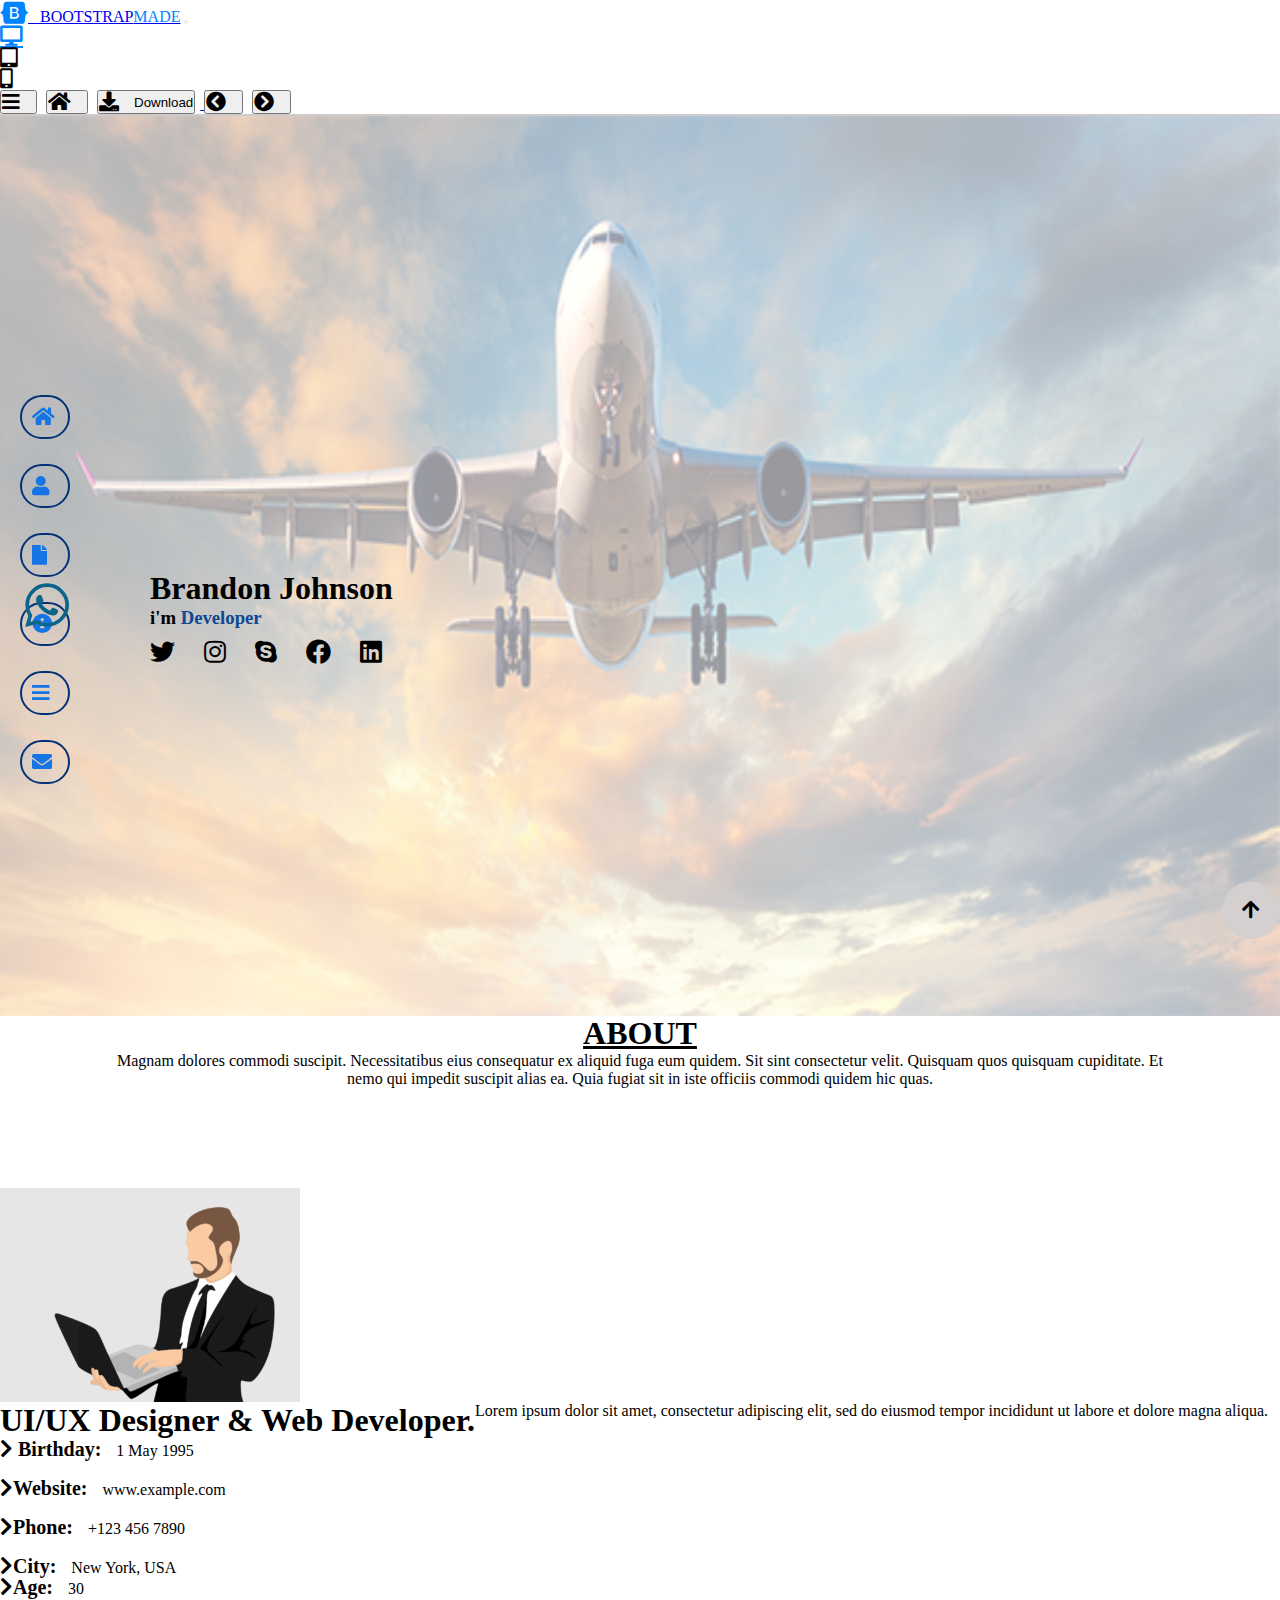
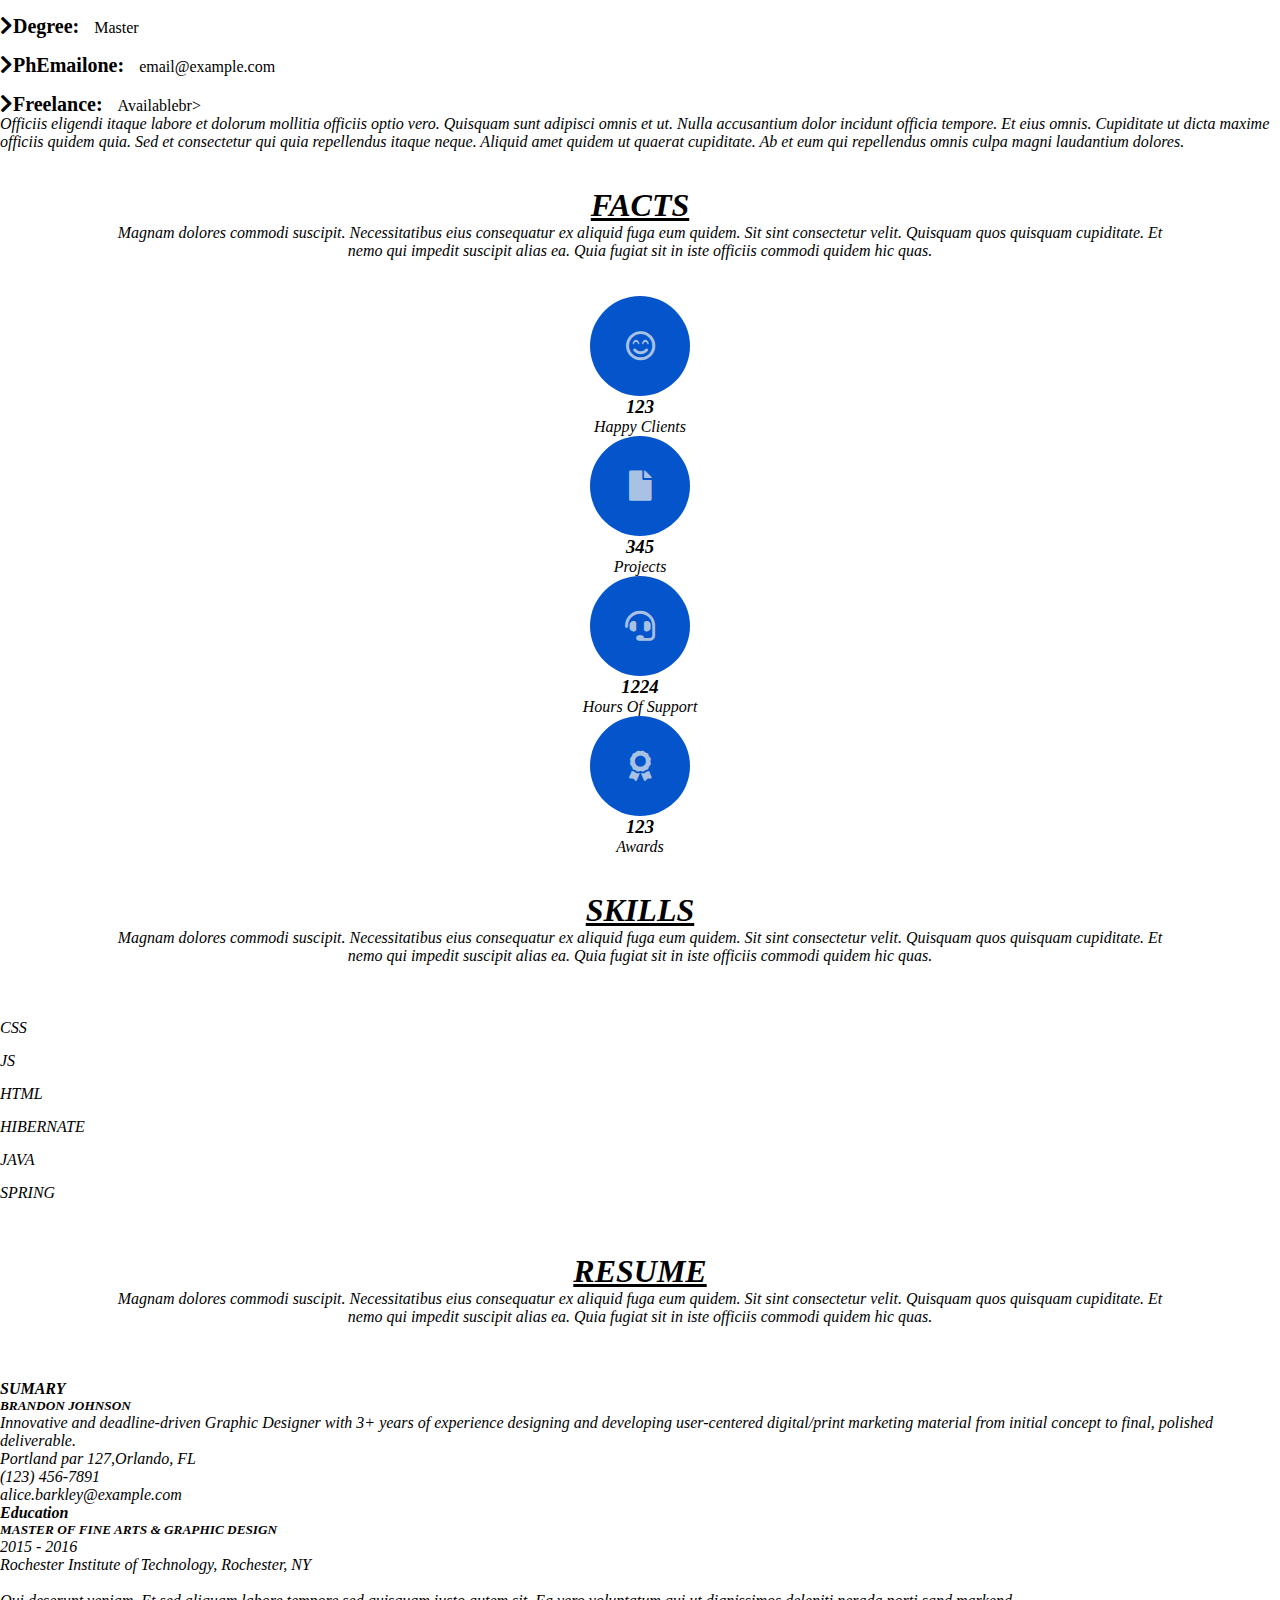
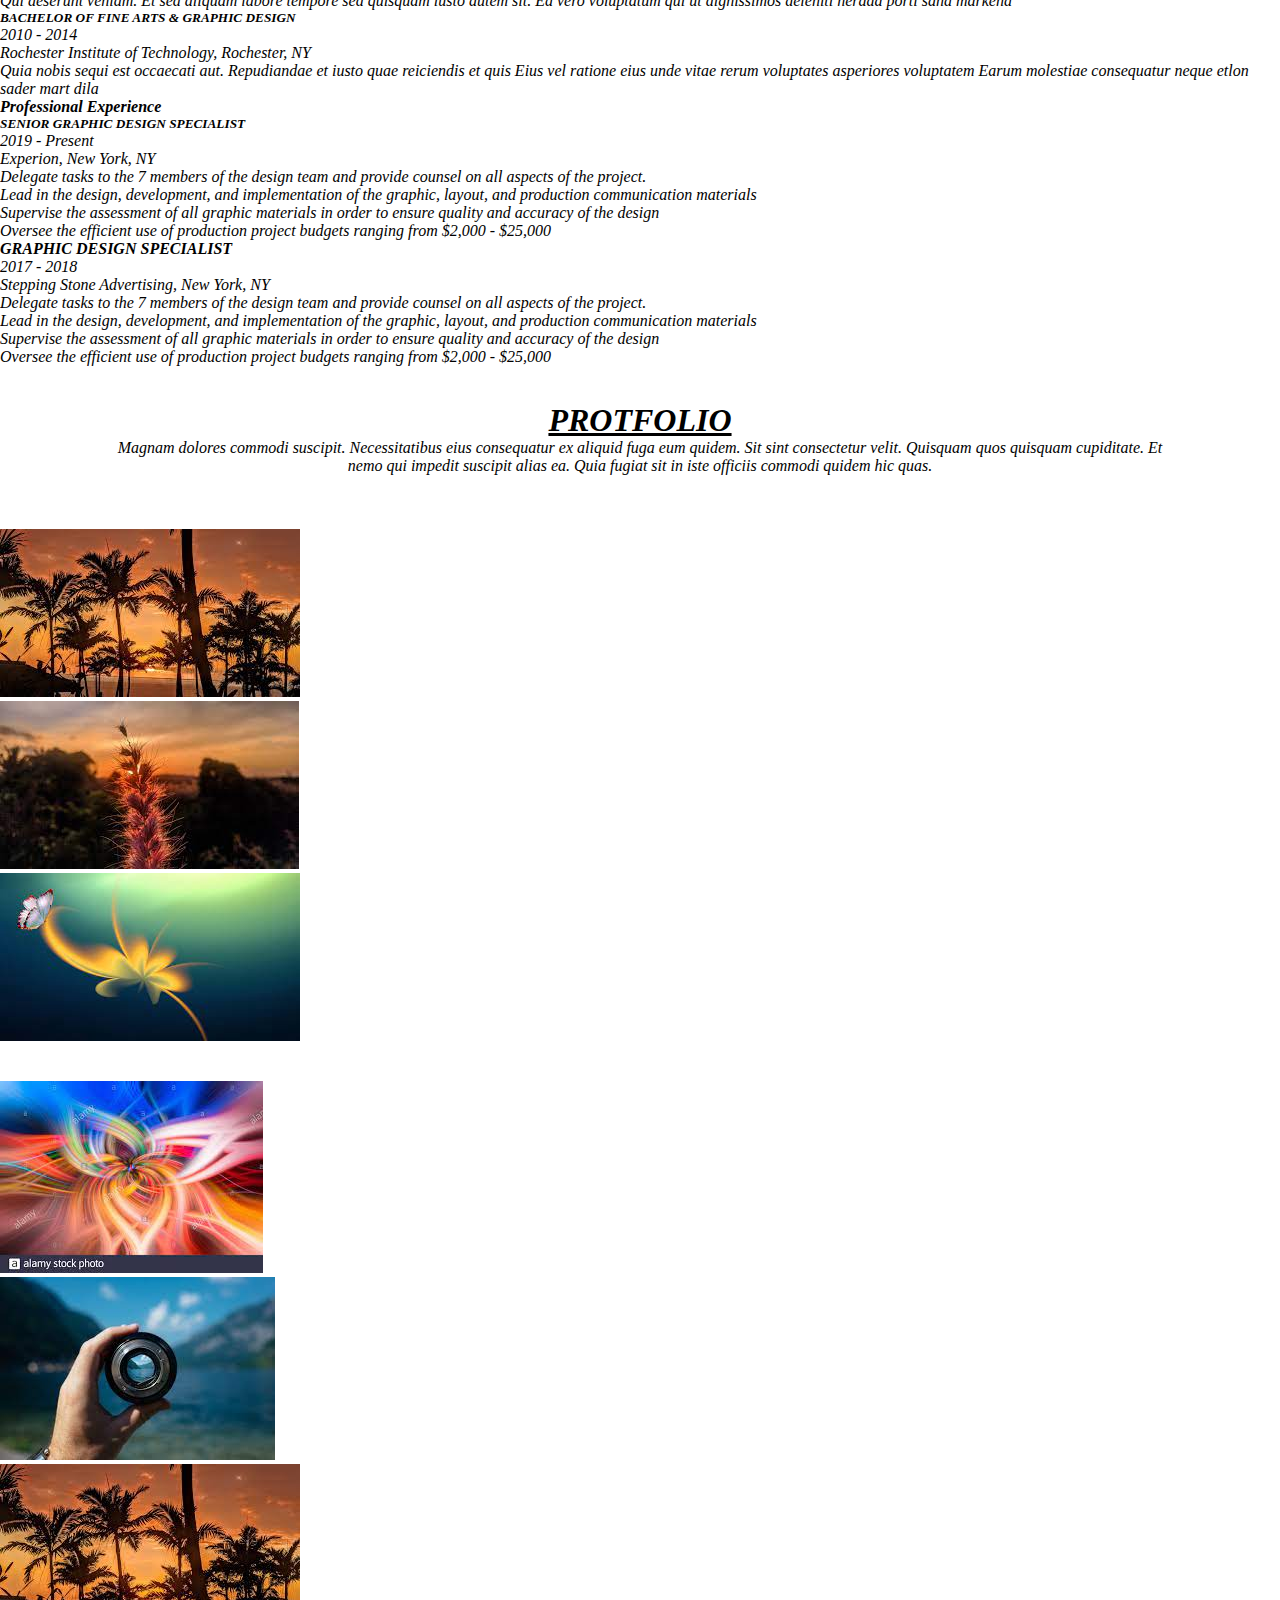
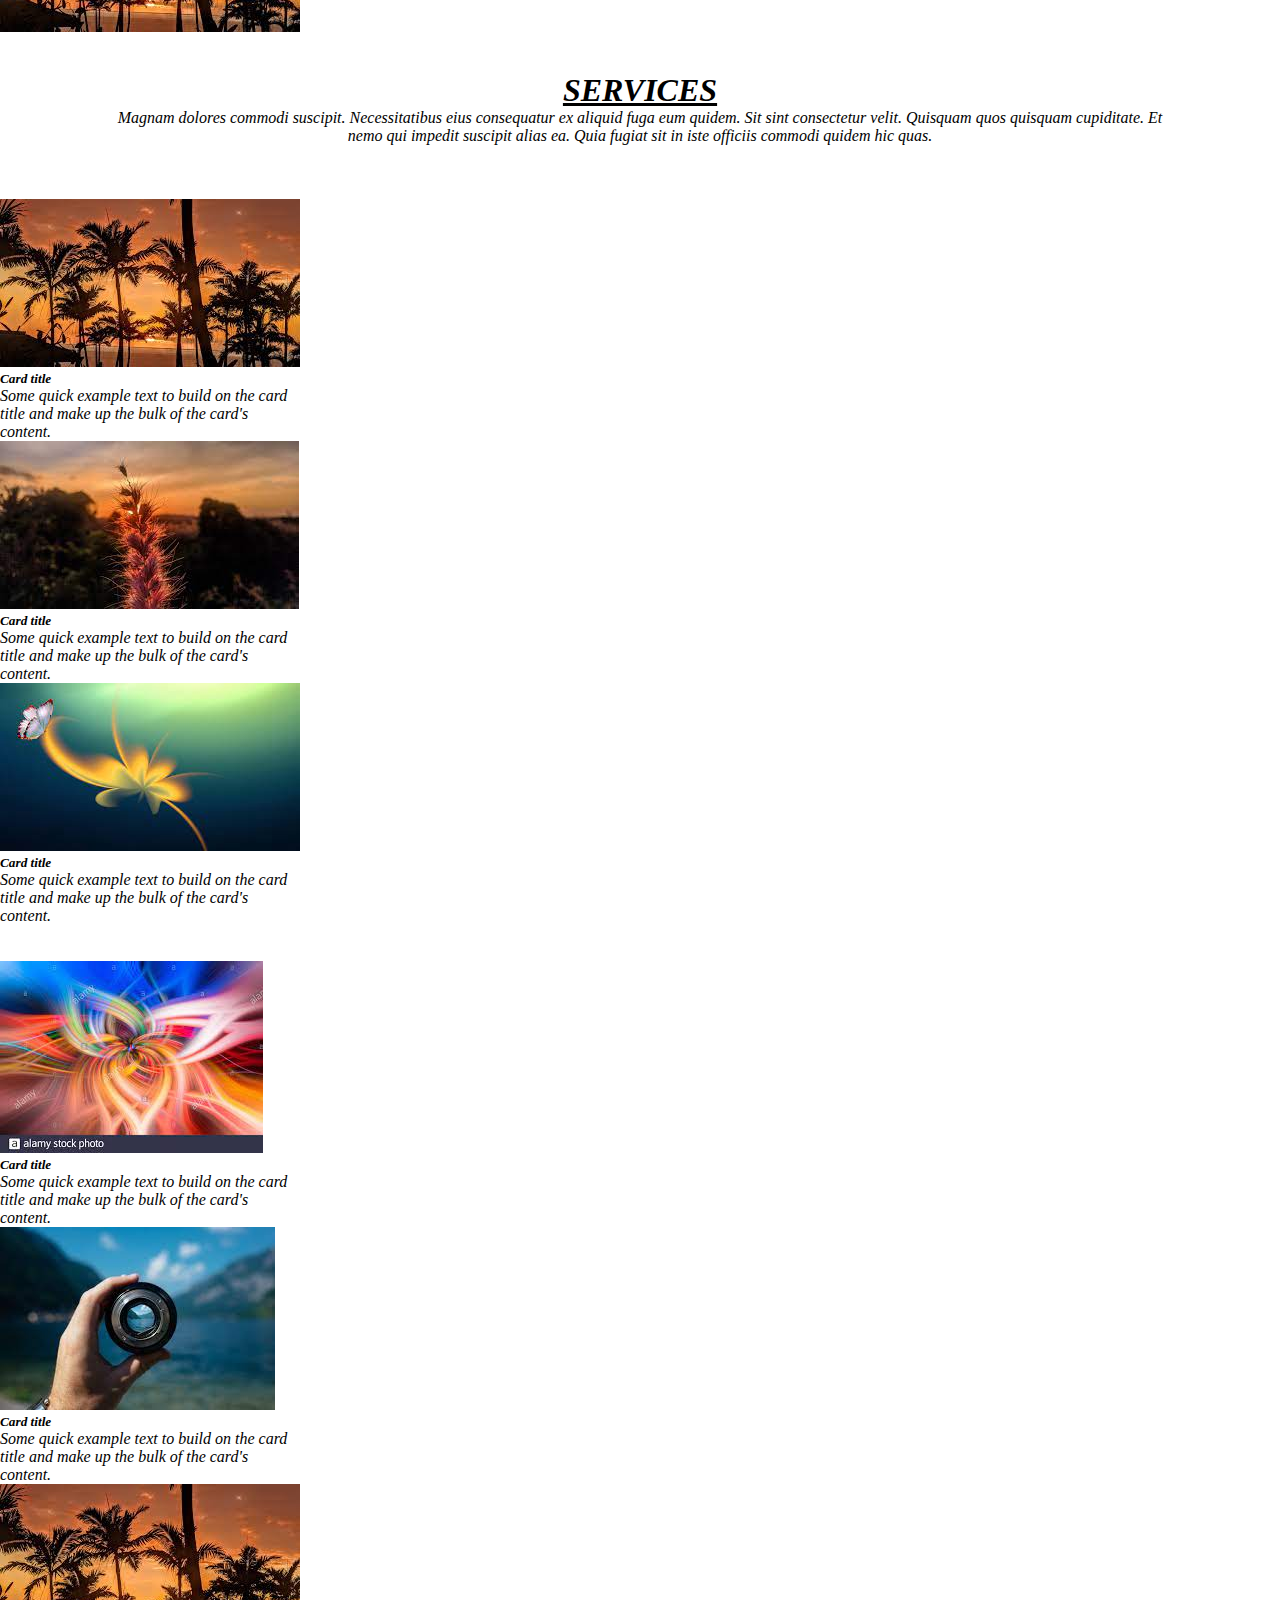
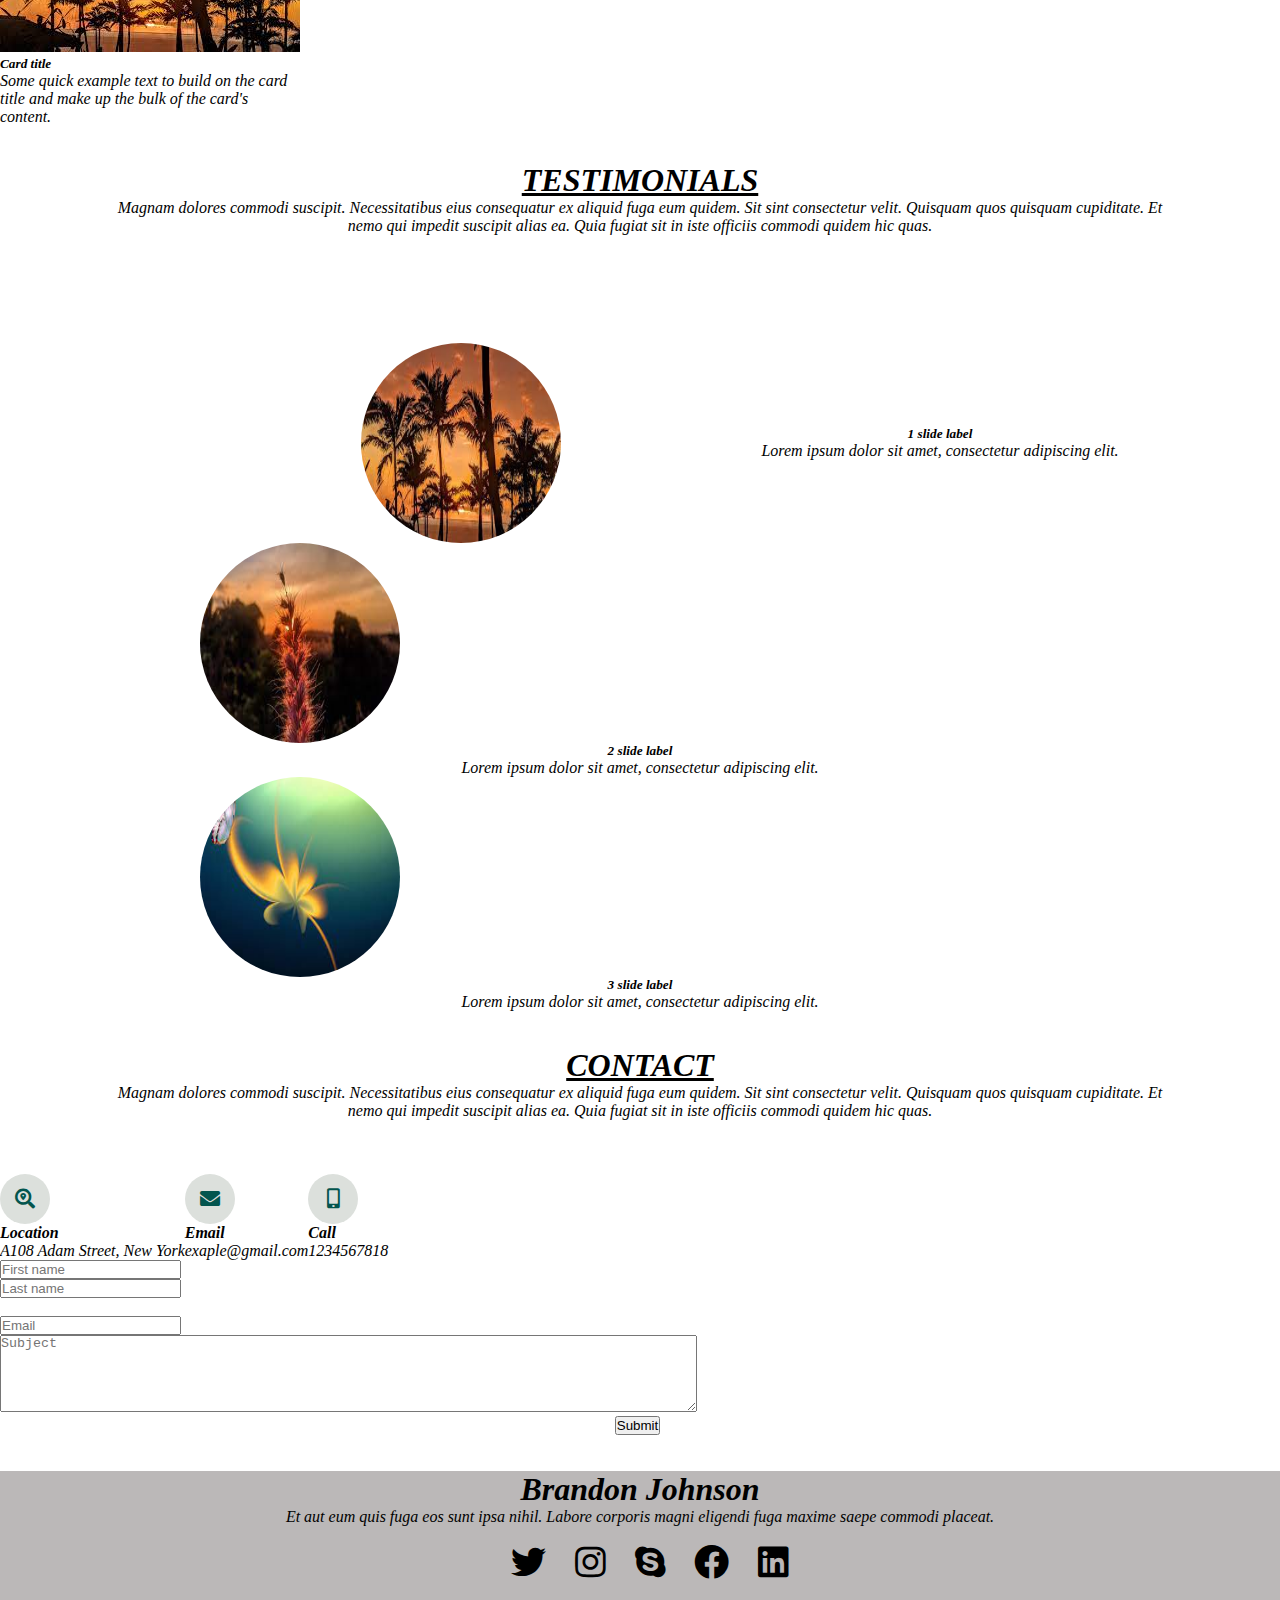
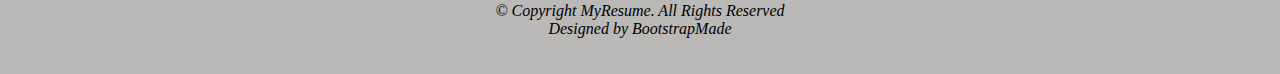
<file: index.html>
<!DOCTYPE html>
<html lang="en">
  <head>
    <meta charset="UTF-8" />
    <meta http-equiv="X-UA-Compatible" content="IE=edge" />
    <meta name="viewport" content="width=device-width, initial-scale=1.0" />
    <link
      rel="stylesheet"
      href="https://cdn.jsdelivr.net/npm/bootstrap@4.5.3/dist/css/bootstrap.min.css"
      integrity="sha384-TX8t27EcRE3e/ihU7zmQxVncDAy5uIKz4rEkgIXeMed4M0jlfIDPvg6uqKI2xXr2"
      crossorigin="anonymous"
    />
    <script
      src="https://code.jquery.com/jquery-3.5.1.slim.min.js"
      integrity="sha384-DfXdz2htPH0lsSSs5nCTpuj/zy4C+OGpamoFVy38MVBnE+IbbVYUew+OrCXaRkfj"
      crossorigin="anonymous"
    ></script>
    <script
      src="https://cdn.jsdelivr.net/npm/bootstrap@4.5.3/dist/js/bootstrap.bundle.min.js"
      integrity="sha384-ho+j7jyWK8fNQe+A12Hb8AhRq26LrZ/JpcUGGOn+Y7RsweNrtN/tE3MoK7ZeZDyx"
      crossorigin="anonymous"
    ></script>
    <link
      href="https://cdnjs.cloudflare.com/ajax/libs/font-awesome/5.13.0/css/all.min.css"
      rel="stylesheet"
    />
    <link rel="stylesheet" href="./style.css">
    <title>MyResume</title>
  </head>
  <body>
    <div class="container-fluide">
      <nav class="navbar navbar-expand-lg navbar-light bg-light sticky-top" >
        <a class="navbar-brand" href="#" ><i class="fab fa-bootstrap"></i>&nbsp;&nbsp; BOOTSTRAP<span>MADE</span></a>
        <button class="navbar-toggler" type="button" data-toggle="collapse" data-target="#navbarSupportedContent" aria-controls="navbarSupportedContent" aria-expanded="false" aria-label="Toggle navigation">
          <span class="navbar-toggler-icon"></span>
        </button>
      
        <div class="collapse navbar-collapse" id="navbarSupportedContent">
          <ul class="navbar-nav mr-auto">
            <li class="nav-item active">
              <a class="nav-link" href="#"><i class="fas fa-desktop"></i></span></a>
            </li>
            <li class="nav-item">
              <a class="nav-link" href="#"><i class="fas fa-tablet-alt"></i></a>
            </li>
            <li class="nav-item">
              <a class="nav-link" href="#"><i class="fas fa-mobile-alt"></i></a>
            </li>
          </ul>
          <form class="form-inline my-2 my-lg-0">
            <button class="btn" type="submit"><i class="fas fa-bars"></i></button>
            <button class="btn" type="submit"><i class="fas fa-home"></i></button>
            <a href="./image/fontimage.jpg" download>
            <button class="btn btn-primary" type="submit"><i class="fas fa-download"></i>Download</button>
              </a>
            <button class="btn" type="submit"><i class="fas fa-chevron-circle-left"></i></button>
            <button class="btn" type="submit"><i class="fas fa-chevron-circle-right"></i></button>
          </form>
        </div>
      </nav>
      <img src="./image/traveling.png" alt="img" class="im" id="downArrow">
      <div class="aside">
       <div class="stik">
        <i class="fas fa-home">&nbsp;&nbsp;<span>Home</span></i>
        <i class="fas fa-user">&nbsp;&nbsp;<span>User</span></i>
        <i class="fas fa-file">&nbsp;&nbsp;<span>Resume</span></i>
        <i class="fas fa-info-circle">&nbsp;&nbsp;<span>Protfolio</span></i>
        <i class="fas fa-bars">&nbsp;&nbsp;<span>Service</span></i>
        <i class="fas fa-envelope">&nbsp;&nbsp;<span>Email</span></i>
       </div>
      </div>
       <div class="whatsapp_sticky aside">
        <div class="whatsapp stik">
         <i class="fab fa-whatsapp"></i>
        </div>
      </div>
       <div class="da">
        <div class="das">
        <a href="#downArrow"><i class="fas fa-arrow-up"></i></a> 
        </div>
      </div>
      <div class="contain-img d-inline-block">
        <div class="cont">
          <h1>Brandon Johnson</h1>
          <h3>i'm <span style="color: rgb(13, 72, 148);">Developer</span></h3>
        </div>
        <i class="fab fa-twitter"></i>
        <i class="fab fa-instagram"></i>
        <i class="fab fa-skype"></i>
        <i class="fab fa-facebook"></i>
        <i class="fab fa-linkedin"></i>
      </div>
     
      <div class="cont1">
        <h1>ABOUT</h1>
      <p>Magnam dolores commodi suscipit. Necessitatibus eius consequatur ex aliquid fuga eum quidem. Sit sint consectetur velit. Quisquam quos quisquam cupiditate. Et nemo qui impedit suscipit alias ea. Quia fugiat sit in iste officiis commodi quidem hic quas.</p>
      </div>
      <div class="container">
      <div class="row contant">
        <div class="col-sm-4 image1 ">
          <img class="img" src="./image/person.png" alt="img"></div>
        <div class="col-sm-8 image1">
          <h1>UI/UX Designer & Web Developer.</h1>
           <p> Lorem ipsum dolor sit amet, consectetur adipiscing elit, sed do eiusmod tempor incididunt ut labore et dolore magna aliqua.</p>
           <br>
           <div class="row d-flex">
            <div class="col-5">
              <i class="fas fa-chevron-right"> Birthday:</i>1 May 1995<br><br>
              <i class="fas fa-chevron-right">Website:</i>www.example.com<br><br>
              <i class="fas fa-chevron-right">Phone:</i>+123 456 7890<br><br>
              <i class="fas fa-chevron-right">City:</i>New York, USA
            </div>
            <div class="col-7">
              <i class="fas fa-chevron-right">Age:</i>30 <br><br>
              <i class="fas fa-chevron-right">Degree:</i>Master<br><br>
              <i class="fas fa-chevron-right">PhEmailone:</i>email@example.com<br><br>
              <i class="fas fa-chevron-right">Freelance:</i>Availablebr>
            </div>
           </div>
           <br>
          <p><i><i> Officiis eligendi itaque labore et dolorum mollitia officiis optio vero. Quisquam sunt adipisci omnis et ut. Nulla accusantium dolor incidunt officia tempore. Et eius omnis. Cupiditate ut dicta maxime officiis quidem quia. Sed et consectetur qui quia repellendus itaque neque. Aliquid amet quidem ut quaerat cupiditate. Ab et eum qui repellendus omnis culpa magni laudantium dolores.</i></p>
          </div>
      </div>
      <br><br>
      </div>
      <div class="cont2">
      <h1>FACTS</h1>
    <p>Magnam dolores commodi suscipit. Necessitatibus eius consequatur ex aliquid fuga eum quidem. Sit sint consectetur velit. Quisquam quos quisquam cupiditate. Et nemo qui impedit suscipit alias ea. Quia fugiat sit in iste officiis commodi quidem hic quas.</p>
    
      </div>
      <br><br>
      <div class="container">
      <div class="row fact">
        <div class="col-3" ><i class="far fa-smile-beam"></i>
          <h3>123</h3>
          <p>Happy Clients</p>
        </div>
        <div class="col-3"><i class="fas fa-file"></i><h3>345</h3><p>Projects</p></div>
        <div class="col-3"><i class="fas fa-headset"></i><h3>1224</h3><p>Hours Of Support</p></div>
        <div class="col-3"><i class="fas fa-award"></i><h3>123</h3><p>Awards</p></div>
      </div>
      </div>
      <br><br>
      <div class="cont2">
      <h1>SKILLS</h1>
    <p>Magnam dolores commodi suscipit. Necessitatibus eius consequatur ex aliquid fuga eum quidem. Sit sint consectetur velit. Quisquam quos quisquam cupiditate. Et nemo qui impedit suscipit alias ea. Quia fugiat sit in iste officiis commodi quidem hic quas.</p>
    
      </div>
      <br><br><br>
      <div class="container">
      <div class="row">
        <div class="col">
          <p>CSS</p>
          <div class="progress">
            <div class="progress-bar" role="progressbar" style="width: 50%" aria-valuenow="50" aria-valuemin="0" aria-valuemax="100"></div>
          </div>
          <p>JS</p>
          <div class="progress">
            <div class="progress-bar" role="progressbar" style="width: 75%" aria-valuenow="75" aria-valuemin="0" aria-valuemax="100"></div>
          </div>
          <p>HTML</p>
          <div class="progress">
            <div class="progress-bar" role="progressbar" style="width: 100%" aria-valuenow="100" aria-valuemin="0" aria-valuemax="100"></div>
          </div>
        </div>
        <div class="col">
          <p>HIBERNATE</p>
          <div class="progress">
            <div class="progress-bar" role="progressbar" style="width: 50%" aria-valuenow="50" aria-valuemin="0" aria-valuemax="100"></div>
          </div>
          <p>JAVA</p>
          <div class="progress">
            <div class="progress-bar" role="progressbar" style="width: 75%" aria-valuenow="75" aria-valuemin="0" aria-valuemax="100"></div>
          </div>
          <p>SPRING</p>
          <div class="progress">
            <div class="progress-bar" role="progressbar" style="width: 100%" aria-valuenow="100" aria-valuemin="0" aria-valuemax="100"></div>
          </div>
      </div>
    </div>
      </div>
      <br><br>
      <div class="cont2">
      <h1>RESUME</h1>
    <p>Magnam dolores commodi suscipit. Necessitatibus eius consequatur ex aliquid fuga eum quidem. Sit sint consectetur velit. Quisquam quos quisquam cupiditate. Et nemo qui impedit suscipit alias ea. Quia fugiat sit in iste officiis commodi quidem hic quas.</p>
      </div>
      <br><br><br>
      <div class="container">
      <div class="row">
        <div class="col">
          <h4>SUMARY</h4>
                   <h5>BRANDON JOHNSON</h5>
         <p>Innovative and deadline-driven Graphic Designer with 3+ years of experience designing and developing user-centered digital/print marketing material from initial concept to final, polished deliverable.</p> 
         <ul>
           <li>Portland par 127,Orlando, FL</li>
           <li>(123) 456-7891</li>
           <li>alice.barkley@example.com</li>
         </ul>
         <h4>Education</h4>
         <h5>MASTER OF FINE ARTS & GRAPHIC DESIGN</h5>
         <p>2015 - 2016</p>
         
         <p>Rochester Institute of Technology, Rochester, NY</p><br>
         <p>
           Qui deserunt veniam. Et sed aliquam labore tempore sed quisquam iusto autem sit. Ea vero voluptatum qui ut dignissimos deleniti nerada porti sand markend</p>
         
         <h5>BACHELOR OF FINE ARTS & GRAPHIC DESIGN</h5>
         <p>2010 - 2014</p>
         <p>Rochester Institute of Technology, Rochester, NY</p>
         <p>Quia nobis sequi est occaecati aut. Repudiandae et iusto quae reiciendis et quis Eius vel ratione eius unde vitae rerum voluptates asperiores voluptatem Earum molestiae consequatur neque etlon sader mart dila</p>
             </div>
                 <div class="col">
                   <h4> Professional Experience</h4>
                  
                   <h5>SENIOR GRAPHIC DESIGN SPECIALIST</h5>
                   <p>2019 - Present</p>
                   <p>Experion, New York, NY</p>
                   <ul>
                     <li>
                       Delegate tasks to the 7 members of the design team and provide counsel on all aspects of the project.
                   </li>
                   <li>Lead in the design, development, and implementation of the graphic, layout, and production communication materials</li>
                   <li>Supervise the assessment of all graphic materials in order to ensure quality and accuracy of the design</li>
                   <li>Oversee the efficient use of production project budgets ranging from $2,000 - $25,000</li>
                 </ul>
                   
                   <h4>GRAPHIC DESIGN SPECIALIST</h4>
                   <p>2017 - 2018</p>
                   <p>Stepping Stone Advertising, New York, NY</p>
                   <ul>
                     <li>
                       Delegate tasks to the 7 members of the design team and provide counsel on all aspects of the project.
                   </li>
                   <li>Lead in the design, development, and implementation of the graphic, layout, and production communication materials</li>
                   <li>Supervise the assessment of all graphic materials in order to ensure quality and accuracy of the design</li>
                   <li>Oversee the efficient use of production project budgets ranging from $2,000 - $25,000</li>
                 </ul>
                 </div>
                 </div>
      </div>
      <br><br>
      <div class="cont2">
      <h1>PROTFOLIO</h1>
      <p>Magnam dolores commodi suscipit. Necessitatibus eius consequatur ex aliquid fuga eum quidem. Sit sint consectetur velit. Quisquam quos quisquam cupiditate. Et nemo qui impedit suscipit alias ea. Quia fugiat sit in iste officiis commodi quidem hic quas.</p>
      </div>
      <br><br><br>
      <div   class="container">
      <div class="row prot">
        <div class="col-4 pro">
          <div class="card" style="width: 18rem;">
            <img src="./image/img1.jpg" class="card-img-top" alt="...">
          </div>
        </div>
        <div class="col-4">
          <div class="card" style="width: 18rem;">
            <img src="./image/img2.jpg" class="card-img-top" alt="...">
          </div>
        </div>
        <div class="col-4">
          <div class="card" style="width: 18rem;">
            <img src="./image/img3.jpg" class="card-img-top" alt="...">
          </div>
        </div>
      </div>
      <br><br>
      <div class="row">
        <div class="col-4">
          <div class="card" style="width: 18rem;">
            <img src="./image/img4.jpg" class="card-img-top" alt="...">
          </div>
        </div>
        <div class="col-4">
          <div class="card" style="width: 18rem;">
            <img src="./image/img5.jpg" class="card-img-top" alt="...">
          </div>
        </div>
        <div class="col-4">
          <div class="card" style="width: 18rem;">
            <img src="./image/img1.jpg" class="card-img-top" alt="...">
          </div>
        </div>
      </div>
      </div>
      <br><br>
      <div class="cont2">
      <h1>SERVICES</h1>
      <p>Magnam dolores commodi suscipit. Necessitatibus eius consequatur ex aliquid fuga eum quidem. Sit sint consectetur velit. Quisquam quos quisquam cupiditate. Et nemo qui impedit suscipit alias ea. Quia fugiat sit in iste officiis commodi quidem hic quas.</p>
      </div>
      <br><br><br>
      <div class="container">
      <div class="row">
        <div class="col-4">
          <div class="card" style="width: 18rem;">
            <img src="./image/img1.jpg" class="card-img-top" alt="...">
            <div class="card-body">
              <h5 class="card-title">Card title</h5>
              <p class="card-text">Some quick example text to build on the card title and make up the bulk of the card's content.</p> 
            </div>
          </div>
        </div>
        <div class="col-4">
          <div class="card" style="width: 18rem;">
            <img src="./image/img2.jpg" class="card-img-top" alt="...">
            <div class="card-body">
              <h5 class="card-title">Card title</h5>
              <p class="card-text">Some quick example text to build on the card title and make up the bulk of the card's content.</p>
            </div>
          </div>
        </div>
        <div class="col-4">
          <div class="card" style="width: 18rem;">
            <img src="./image/img3.jpg" class="card-img-top" alt="...">
            <div class="card-body">
              <h5 class="card-title">Card title</h5>
              <p class="card-text">Some quick example text to build on the card title and make up the bulk of the card's content.</p> 
            </div>
          </div>
        </div>
      </div>
      <br><br>
      <div class="row">
        <div class="col-4">
          <div class="card" style="width: 18rem;">
            <img src="./image/img4.jpg" class="card-img-top" alt="...">
            <div class="card-body">
              <h5 class="card-title">Card title</h5>
              <p class="card-text">Some quick example text to build on the card title and make up the bulk of the card's content.</p>  
            </div>
          </div>
        </div>
        <div class="col-4">
          <div class="card" style="width: 18rem;">
            <img src="./image/img5.jpg" class="card-img-top" alt="...">
            <div class="card-body">
              <h5 class="card-title">Card title</h5>
              <p class="card-text">Some quick example text to build on the card title and make up the bulk of the card's content.</p>
              
            </div>
          </div>
        </div>
        <div class="col-4">
          <div class="card" style="width: 18rem;">
            <img src="./image/img1.jpg" class="card-img-top" alt="...">
            <div class="card-body">
              <h5 class="card-title">Card title</h5>
              <p class="card-text">Some quick example text to build on the card title and make up the bulk of the card's content.</p>
          
            </div>
          </div>
        </div>
      </div>
      </div>
      <br><br>
      <div class="cont2">
      <h1>TESTIMONIALS</h1>
      <p>Magnam dolores commodi suscipit. Necessitatibus eius consequatur ex aliquid fuga eum quidem. Sit sint consectetur velit. Quisquam quos quisquam cupiditate. Et nemo qui impedit suscipit alias ea. Quia fugiat sit in iste officiis commodi quidem hic quas.</p>
      </div>
      <br><br><br>
      <div class="container">
        <div class="row">
          <div class="col-sm-7 offset-sm-3">
            <div id="carouselExampleCaptions" class="carousel slide carousel-fade" data-ride="carousel">
        <ol class="carousel-indicators">
          <li data-target="#carouselExampleCaptions" data-slide-to="0" class="active"></li>
          <li data-target="#carouselExampleCaptions" data-slide-to="1"></li>
          <li data-target="#carouselExampleCaptions" data-slide-to="2"></li>
        </ol>
        <div class="carousel-inner">
          <div class="carousel-item active carousel1">
            <img src="./image/img1.jpg" class="d-block carousel1_inner" alt="...">
            <center class="cap">
              <h5>1 slide label</h5>
              <p>Lorem ipsum dolor sit amet, consectetur adipiscing elit.</p>
            </center>
          </div>



          <div class="carousel-item">
            <img src="./image/img2.jpg" class="d-block carousel1_inner" alt="...">
            <center class="cap">
              <h5>2 slide label</h5>
              <p>Lorem ipsum dolor sit amet, consectetur adipiscing elit.</p>
            </center>
          </div>
          <div class="carousel-item">
            <img src="./image/img3.jpg" class="d-block carousel1_inner" alt="...">
            <center class="cap">
              <h5>3 slide label</h5>
              <p>Lorem ipsum dolor sit amet, consectetur adipiscing elit.</p>
            </center>
          </div>
        </div>
        <a class="carousel-control-prev" href="#carouselExampleCaptions" role="button" data-slide="prev">
          <span class="carousel-control-prev-icon" aria-hidden="true"></span>
          <span class="sr-only">Previous</span>
        </a>
        <a class="carousel-control-next" href="#carouselExampleCaptions" role="button" data-slide="next">
          <span class="carousel-control-next-icon" aria-hidden="true"></span>
          <span class="sr-only">Next</span>
        </a>
      </div>
          </div>
        </div>
      </div>
      <br><br>
      <div class="cont2">
      <h1>CONTACT</h1>
      <p>Magnam dolores commodi suscipit. Necessitatibus eius consequatur ex aliquid fuga eum quidem. Sit sint consectetur velit. Quisquam quos quisquam cupiditate. Et nemo qui impedit suscipit alias ea. Quia fugiat sit in iste officiis commodi quidem hic quas.</p>
      </div>
      <br><br><br>  
      <div class="container">
      <div class="row">
        <div class="col-4 mtt">
          <div> 
          <i class="fas fa-search-location"></i>
          <label for="form"><h4>Location</h4><span>A108 Adam Street, New York</span></label>
          </div>
          <br>
          <div>
          <i class="fas fa-envelope"></i>
          <label for="form"><h4>Email</h4><span>exaple@gmail.com</span></label>
          </div>
          <br>
          <div>
          <i class="fas fa-mobile-alt"></i>
          <label for="form"><h4>Call</h4><span>1234567818</span></label>
          </div>
          </div>
          <div class="col-8">
            <form>
              <div class="row">
                <div class="col">
                  <input type="text" class="form-control" placeholder="First name">
                </div>
                
                <div class="col">
                  <input type="text" class="form-control" placeholder="Last name">
                </div>
              </div>
           <br>
              <div class="form-group">
                <input type="email" class="form-control" id="exampleInputEmail1" aria-describedby="emailHelp" placeholder="Email">
              </div>
              <div class="form-group">
                
                <textarea name="" id="" cols="85" rows="5" placeholder="Subject" class="form-control"></textarea>
              </div>
              
              <div align="center">
                <button type="submit" class="btn btn-primary">Submit</button>
              </div>
            </form>
          </div>
      </div>
      </div>
      <br><br>
      <center >
      <h1>Brandon Johnson</h1>
      <p>Et aut eum quis fuga eos sunt ipsa nihil. Labore corporis magni eligendi fuga maxime saepe commodi placeat.</p><br>
           <div class="footer">
            <i class="fab fa-twitter"></i>
            <i class="fab fa-instagram"></i>
            <i class="fab fa-skype"></i>
            <i class="fab fa-facebook"></i>
            <i class="fab fa-linkedin"></i>
           </div>
           <br>
            <p>
              &copy; Copyright MyResume. All Rights Reserved
            </p>
            <p>Designed by BootstrapMade</p>
            <br><br>
      </center>
   </div>
  </body>
</html>
</file>
<file: style.css>
* {
  margin: 0;
  padding: 0;
  box-sizing: border-box;
  /* background-attachment: fixed; */
}
nav {
  border-bottom: 2px solid rgb(207, 203, 203);
  background: transparent !important;
}
nav a i {
  color: rgb(0, 132, 255);
  font-size: 25px;
}
nav a span {
  color: rgb(0, 132, 255);
}
.fas {
  color: black;
  font-size: 20px;
  margin-right: 15px;
}
.fa-desktop {
  color: rgb(0, 132, 255);
  border-bottom: 2px solid rgb(0, 132, 255);
}
.fas:hover {
  color: rgb(0, 132, 255);
  border-bottom: 2px solid rgb(0, 132, 255);
}
form .btn {
  /* border: 1px solid rgb(180, 170, 170); */
  margin-right: 5px;
  display: inline-flex;
  align-items: center;
}
form .btn:hover {
  border: 2px solid rgb(10, 143, 196);
}
.im {
  background-size: cover;
  width: 100%;
  height: 100vh;
  opacity: 0.4;
}
.stik {
  position: fixed;
}
.aside {
  position: relative;
  top: -650px;
  margin-left: 20px;
  z-index: 1;
}
.aside .fas {
  display: flex;
  justify-content: left;
  align-items: center;
  margin-top: 25px;
  border: 2px solid rgb(3, 49, 119);
  color: rgb(21, 117, 228);
  width: 50px;
  padding: 10px;
  border-radius: 25px;
}
.stik i span {
  display: none;
}
.stik i:hover span {
  display: block;
}
.stik i {
  transition: all 0.5s linear;
}
.stik i:hover {
  width: 150px;
  background: rgb(2, 61, 85);
  transform: scale(1);
}
.contain-img {
  position: relative;
  top: -450px;
  left: 150px;
}
.contain-img i {
  margin-top: 10px;
  margin-right: 25px;
  font-size: 25px;
  transition: all 0.5s linear;
}
.contain-img i:hover {
  color: rgb(21, 75, 224);
  transform: scale(1.5);
}
.cont1 {
  display: flex;
  flex-direction: column;
  justify-content: center;
  text-align: center;
  margin: 0 100px;
  position: relative;
  top: -100px;
}
.cont1 h1 {
  text-decoration: underline;
}
.cont2 {
  display: flex;
  flex-direction: column;
  justify-content: center;
  text-align: center;
  margin: 0 100px;
  position: relative;
}
.cont2 h1 {
  text-decoration: underline;
}
.fact div i {
  display: flex;
  justify-content: center;
  flex-wrap: wrap;
  align-items: center;
  position: relative;
  /* left: 85px; */
  margin: auto;
  width: 100px;
  padding: 35px 0px;
  font-size: 30px;
  color: rgb(169, 194, 228);
  border-radius: 50px;
  background: rgb(4, 84, 204);
}
.b .fact .col-3 {
  display: inline-flex;
  flex-wrap: wrap;
}
.fact div h3 {
  text-align: center;
}
.fact div p {
  text-align: center;
}
.progress {
  margin-bottom: 15px;
}
.card:hover {
  border: 1px solid rgb(131, 123, 123);
  box-shadow: 5px 1px 20px rgb(131, 123, 123) !important;
}

.mtt div i {
  display: inline-flex;
  /* flex-direction: column; */
  justify-content: center;
  align-items: center;
  width: 50px;
  height: 50px;
  background: rgb(220, 224, 220);
  color: rgb(3, 85, 78);
  border-radius: 25px;
}
.mtt div i:hover {
  background: rgb(0, 81, 128);
  /* color: gray; */
}
center {
  background: rgb(187, 184, 184);
}

.footer {
  font-size: 35px;
}
.footer i {
  margin-left: 20px;
  transition: all 0.5s linear;
}
.footer i:hover {
  color: rgb(24, 68, 211);
  transform: scale(1.5);
}
.row .col-4 {
  display: flex !important;
  flex-wrap: wrap !important;
}
.contant .image1 {
  display: flex !important;
  /* flex-direction: column !important; */
  flex-wrap: wrap !important;
}
.whatsapp_sticky .fa-whatsapp {
  background: none;
  font-size: 50px;
  margin-left: 5px;
  color: #0b648a;
  animation: myAni 1.5s infinite;
}
.whatsapp {
  position: fixed;
  top: 580px;
}
.whatsapp_sticky .fa-whatsapp:hover {
  background: none;
}
@keyframes myAni {
  0% {
    position: relative;
    left: 0px;
  }
  50% {
    position: relative;
    left: 80px;
  }
  100% {
    position: relative;
    left: 0px;
  }
}
.da {
  display: flex;
  justify-content: flex-end;
  align-items: center;
  align-content: center;

  position: relative;
  top: -110px;
}
.das {
  display: flex;
  padding: 18px 5px 18px 20px;
  border-radius: 35px;
  background: rgb(212, 208, 208);
  position: fixed;
}
.das:hover {
  background: rgb(3, 71, 126);
  color: antiquewhite;
}
.carousel1 {
  display: flex;
  justify-content: center;
  align-items: center;
}
.carousel1_inner {
  display: block;
  margin: 0 200px;
  width: 200px !important;
  height: 200px;
  border-radius: 100px;
  background-size: cover;
}
.cap {
  background: white;
  color: black;
}
</file>
